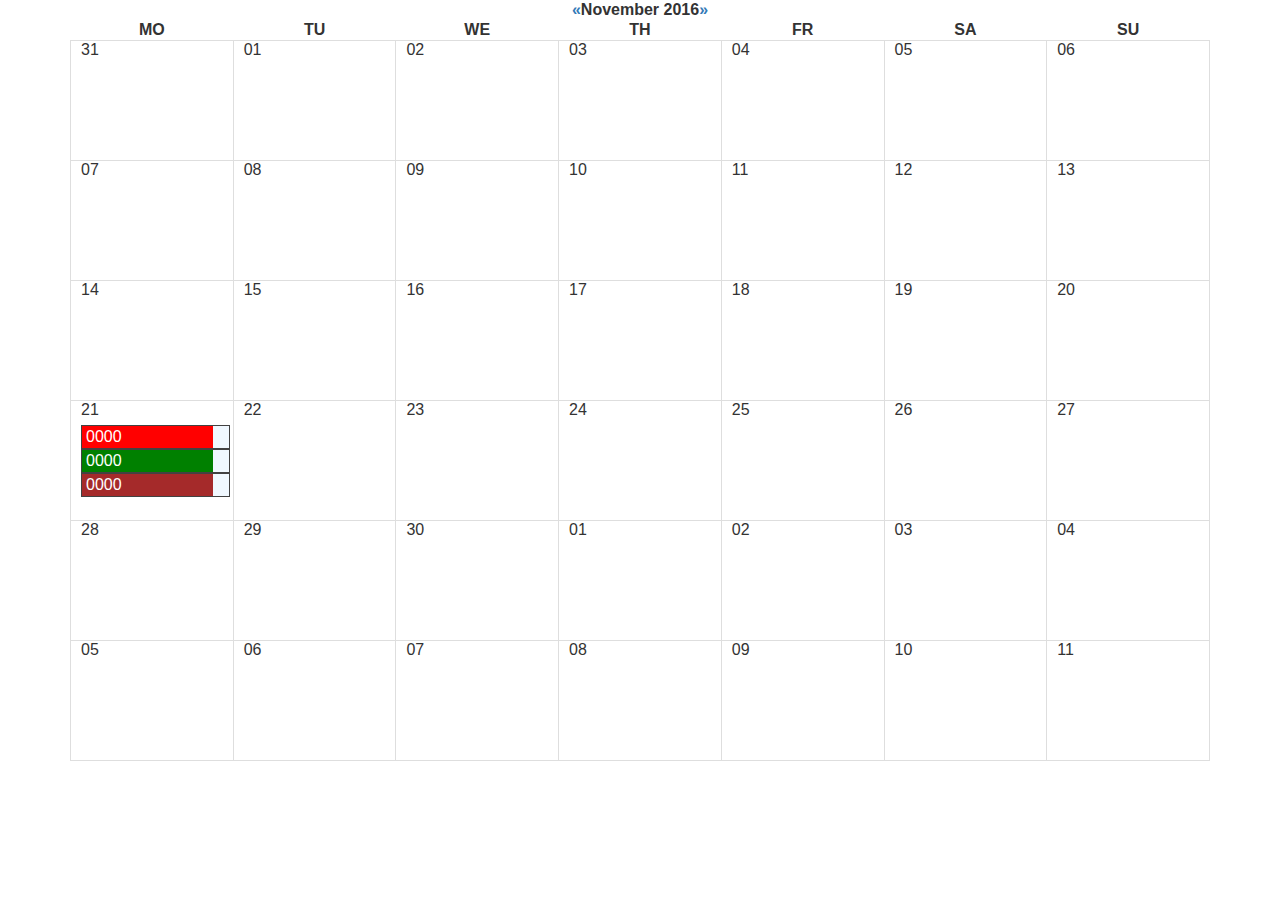
<file: index.html>
<html>
	<head>
		<meta charset="UTF-8">
	    <meta name="viewport" content="width=device-width, initial-scale=1">
		<link rel="stylesheet" href="https://maxcdn.bootstrapcdn.com/bootstrap/3.3.7/css/bootstrap.min.css">
		<link rel="stylesheet" href="pb-calendar.css">
	</head>
	<body>

		<div class="container">
			<div id="calendar"></div>
		</div>

		<script src="jquery.js"></script>
		<script src="bootstrap-datepicker.js"></script>
		<script src="bootstrap-datepicker.fi.js"></script>
		<script src="moment.js"></script>
		<script src="http://momentjs.com/downloads/moment-with-locales.min.js"></script>
		<script src="pb-calendar.v2.5.jquery.js"></script>
		<script>
		$(function() {
			$('#calendar').PBCalendar({
				locale: 'fi',
				hour_interval: '00:30',
				calendar_type: 'month',
				render_mode: 'normal',
				date: '2016-11-22',
				theme: 'minimalist',
				dayStart: '00:00', 
				onEntryRender: function(entry, $element) {
					if(entry.color) {
						$element.css('background-color', entry.color);
					}
					$element.attr('data-link_id', entry.link_id);
					$element.html( entry.time_from + ' - ' + entry.time_to + '<br>' + entry.name );
					$element.attr('data-toggle', 'modal');
					$element.attr('data-target', '#' + entry.event_id + '_event_modal');
					$element.html( entry.time_from + ' - ' + entry.time_to + '<br>' + entry.name );
					return $element;
				},
				breakpoints: {
					640: {
						calendar_type: 'day'
					}
				},
				entries: [
					 {
						title: '0000',
						start: '2016-11-21 09:30',
						end: '2016-11-21 10:00',
						styles: {
							background: 'red',
						}
					 },
					 {
						title: '0000',
						start: '2016-11-21 09:30',
						end: '2016-11-21 10:00',
						styles: {
							background: 'green',
						}
					 },
					 {
						title: '0000',
						start: '2016-11-21 09:30',
						end: '2016-11-21 10:30',
						styles: {
							background: 'brown',
						}
					 },
		        ]
			}, true);


			$('#calendar').on('onEntryResized', function(e, entry, plugin) {
				console.log('Resized: ', e, entry, plugin);
			});
			$('#calendar').on('onEntryMoved', function(e, entry, plugin) {
				console.log('Moved: ', e, entry, plugin);
			});
			$('#calendar').on('onEntryClick', function(e, entry, plugin) {
				console.log('Click: ', e, entry, plugin);
			});
			$('#calendar').on('onRangeSelected', function(e, range, plugin) {
				console.log('Range selected: ', e, range, plugin);
			});


		});
		</script>

	</body>
</html>
</file>
<file: pb-calendar.css>
/*** === CORE SKELETON === ***/
.pb-calendar {
	position: relative;
}
.pb-calendar.normal .entry {
	z-index: 10;
	color: #FFFFFF;
	cursor: pointer;
	padding: 2px 4px;
	position: absolute;
	transition: 0.15s all;
	border: 1px solid #424242;
	-webkit-user-select: none;
	-moz-user-select: none;
	-ms-user-select: none;
	-o-user-select: none;
	user-select: none;
}
.pb-calendar .entry:hover {
	opacity: 0.95;
}
.pb-calendar.table {
	position: relative;
}
.pb-calendar table {
	width: 100%;
}
.pb-calendar table th {
	height: 20px;
	text-align: center;
}
.pb-calendar .pb-nav {
}
.pb-calendar .pb-nav.prev {
}
.pb-calendar .pb-nav.next {
}
.pb-calendar table .day-name-row {
}
.pb-calendar table .day-title {
	text-transform: uppercase;
}
.pb-calendar table td.pb-time {
	width: 80px;
}
.pb-calendar table td {
	height: auto;
	padding: 0 10px;
	position: relative;
	transition: 0.15s background;
	border: 1px solid #DEDEDE;
	-webkit-user-select: none;  /* Chrome all / Safari all */
	-moz-user-select: none;     /* Firefox all */
	-ms-user-select: none;      /* IE 10+ */
	user-select: none;          /* Likely future */
}
.pb-calendar td.selected {
	background-color: #EAEDFF;
}
.pb-calendar table td span {
	display: block;
	color: #FFFFFF;
	padding: 10px 0;
	text-align: center;
}
/*** === /CORE SKELETON === ***/


/*** === MODIFIERS === ***/
.pb-calendar table td.pb-past span:not(.entry) {
}
.pb-calendar table td.pb-prev-month span:not(.entry),
.pb-calendar table td.pb-next-month span:not(.entry) {
	opacity: 0.55;
	color: #424242;
	background-color: #D4D2D2;
}
/*** === /MODIFIERS === ***/

/*** === MONTH === ***/
.pb-calendar.month table td {
    width: 244px;
	height: 120px;
	position: relative;
    vertical-align: top;
}
a.pb-read-more {
	left: 50%;
    bottom: 0;
    width: 66px;
    font-size: 13px;
    overflow: hidden;
    position: absolute;
    white-space: nowrap;
    text-overflow: clip;
    transform: translateX(-50%);
}
.pb-read-more-container {
	top: 100%;
	z-index: 100;
	padding: 14px;
	display: none;
	border-radius: 4px;
	position: absolute;
	border: 1px solid #DEDEDE;
	background-color: #FFFFFF;
	box-shadow: 0 1px 2px rgba(0, 0, 0, 0.15);
}
.pb-read-more-container .entry {
	position: relative !important;
}
.week .pb-resizer {
	left: 50%;
	margin: 0;
	bottom: 0;
	width: 90%;
	float: none;
	height: 12px;
	display: block;
	cursor: s-resize;
	background-color: aliceblue;
	-webkit-user-select: none;
	-moz-user-select: none;
	-ms-user-select: none;
	user-select: none;
	position: absolute;
	transform: translate(-50%, -30%);
}
.month .pb-resizer {
	margin: -2px -4px;
	width: 16px;
	height: 22px;
	float: right;
	display: block;
	cursor: e-resize;
	background-color: aliceblue;
	-webkit-user-select: none;
	-moz-user-select: none;
	-ms-user-select: none;
	user-select: none;
}

/*** === /MONTH === ***/


@media screen and (max-width: 1200px) {

	.pb-calendar.container {
		width: 100%;
	}

}
</file>
